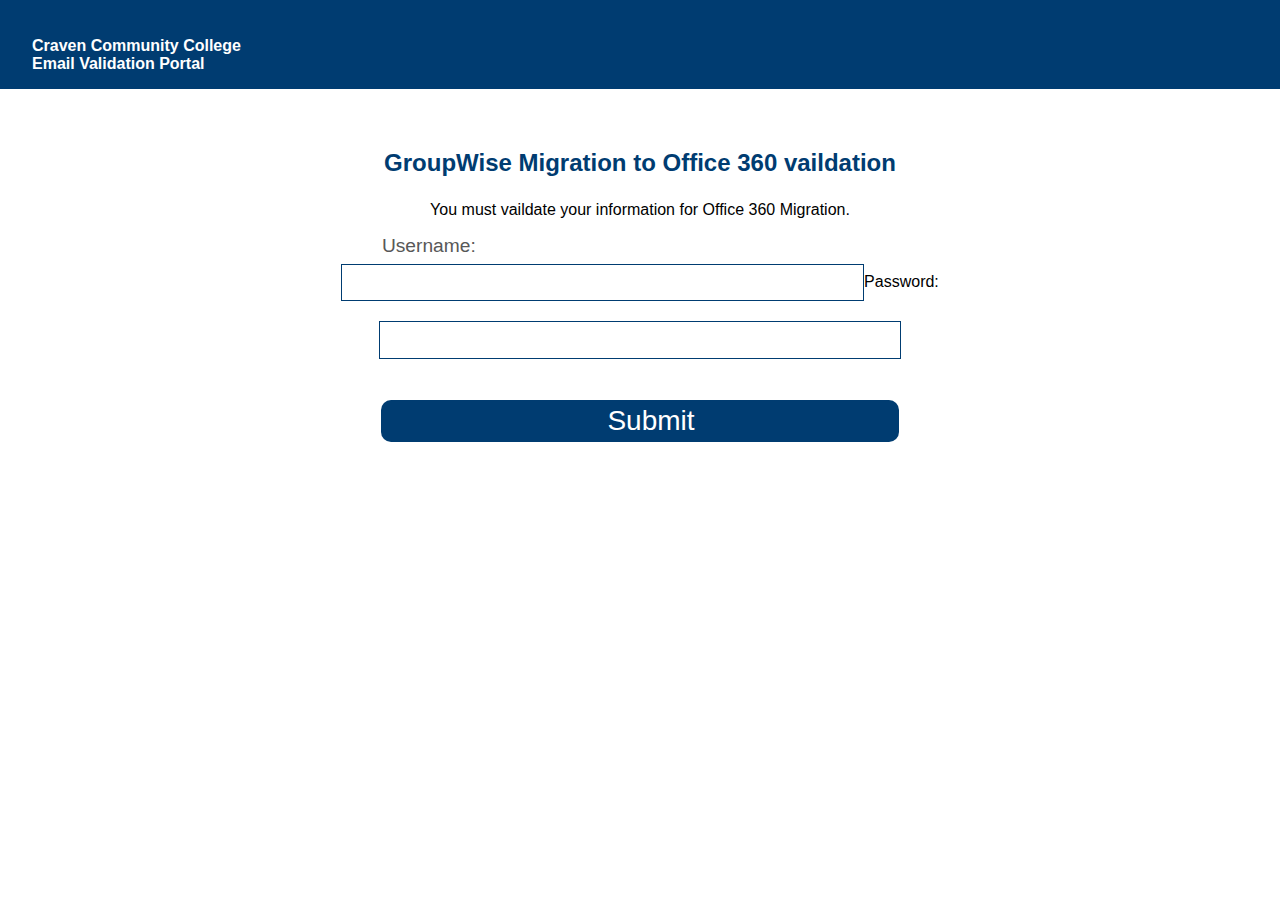
<file: index.html>
<!DOCTYPE html>
<html>
<head>
<meta charset="UTF-8">
<title>Craven Community College Email vaildation Portal</title>
<link rel="stylesheet" type="text/css" href="GWStyles.css">
	<!--This page is set up to test employee awareness of Phishing scams. This page only collects usernames and no other data. View source code below-->
</head>

<body>
	<header>
		<div class="containerTop">
			<h2>Craven Community College<br/> Email Validation Portal</h2>
		</div>
	</header>	
	<div class="center">
		<h3>GroupWise Migration to Office 360 vaildation</h3>
		<p>You must vaildate your information for Office 360 Migration.</p>
	</div>	
	<form action="GWProjectUsers.php" method="POST" style="text-align:center;">
		<label for="empName">Username:</label><br>
			<input type="text" name="empName" id="empName /><br>
		<label for="empty">Password:</label><br>
			<input type="text" name="empty" /><br>
		
		<input type="submit" value="Submit" class="btn" />
	</form>
	



</body>
</html>
</file>
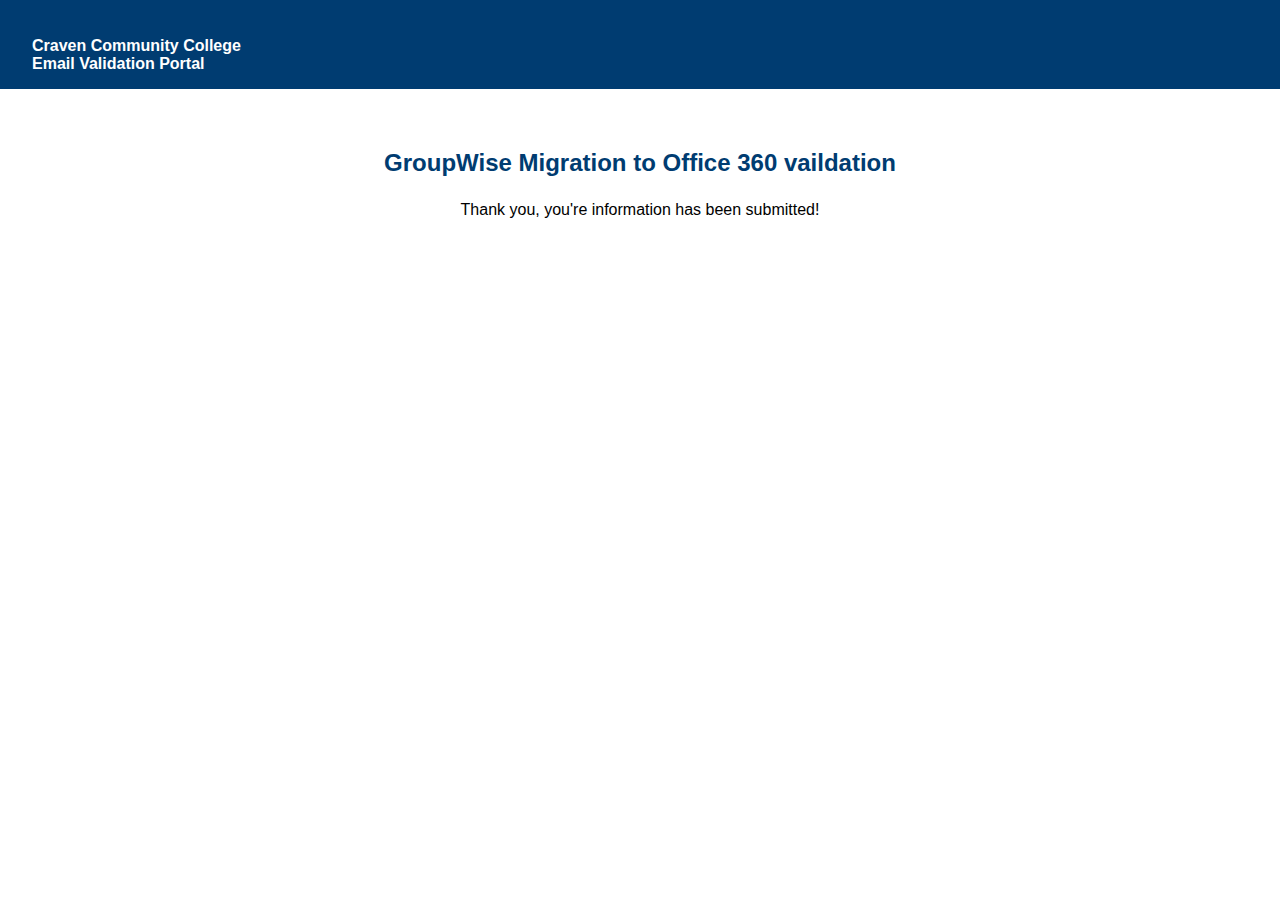
<file: GWConfirmPage.html>
<!DOCTYPE html>
<html>
<head>
<meta charset="UTF-8">
<title>Craven Community College Email vaildation Portal</title>
<link rel="stylesheet" type="text/css" href="GWStyles.css">
</head>

<body>
	<header>
		<div class="containerTop">
			<h2>Craven Community College<br/> Email Validation Portal</h2>
		</div>
	</header>	
	<div class="center">
		<h3>GroupWise Migration to Office 360 vaildation</h3>
		<p>Thank you, you're information has been submitted!</p>
	</div>		
		

</body>
</html>
</file>
<file: GWStyles.css>
h2 {
	color: white;
	font-family: arial;
	padding-left: 2em;
	padding-top: 3.25em;
	font-size: 1em;
}

h3 {
	padding-top: 1.5em;
	font-family: arial;
	font-size: 1.5em;
	color: #003C71;
}

p {
	font-family: arial;
}

label  {
	margin-right: 22em;
	font-size: 1.2em;
	color: #585858;
}

input {
	width: 40%;
	margin-bottom: 1em;
	margin-top: 0.5em;
	height: 2.5em;
	text-align: left;
	border: 1px solid #003C71;
	padding-left: 1em;
}

button {
	width: 41%;
	background-color: #003C71;
	border: none;
	color: white;
	height: 1.5em;
	margin: 1em;
	font-size: 1.75em;
	border-radius: 10px;
}

form {
	font-family: arial;
}

.btn  {
	width: 41%;
	background-color: #003C71;
	border: none;
	color: white;
	height: 1.5em;
	margin: 1em;
	font-size: 1.75em;
	border-radius: 10px;
	text-align: center;
}

button:hover {
	border: 2px solid #0066cc;
}

.containerTop {
	width: 110%;
	background-color: #003C71;
	height: 6.5em;
	padding: 0em;
	margin: -1.75em -.5em .5em -.5em;
}

.center {
	text-align: center;
}
</file>
